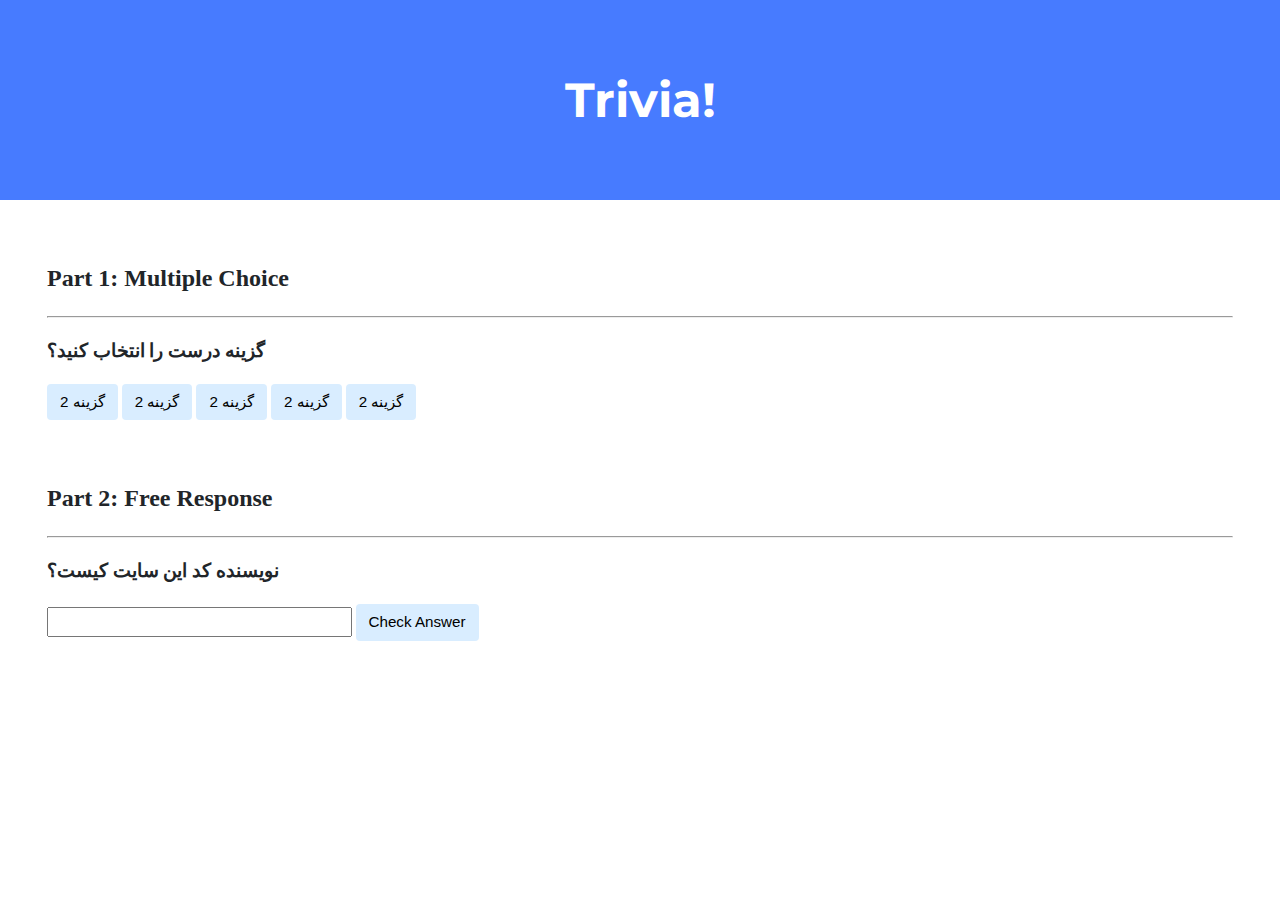
<file: week 8/trivia/index.html>
<!DOCTYPE html>

<html lang="en">
    <head>
        <link href="https://fonts.googleapis.com/css2?family=Montserrat:wght@500&display=swap" rel="stylesheet">
        <link href="styles.css" rel="stylesheet">
        <title>Trivia!</title>
        <script>
            // TODO: Add code to check answers to questions


            document.addEventListener('DOMContentLoaded', function() {

            // For multiple-choice question
            // Change the color to green, when correct answer is chosen
            let correct = document.querySelector('.correct');
            correct.addEventListener('click', function() {
                correct.style.backgroundColor = 'green';
                document.querySelector('#feedback1').innerHTML = 'Correct!';
            });

            // Change the color to red, when incorrect answer is chosen
            let incorrects = document.querySelectorAll('.incorrect');
            for (let i = 0; i < incorrects.length; i++){
                incorrects[i].addEventListener('click', function() {
                    incorrects[i].style.backgroundColor = 'red';
                    document.querySelector('#feedback1').innerHTML = 'Incorrect';
                });
            }

            // For free response question
            document.querySelector('#check').addEventListener('click', function(){
                let answer = document.querySelector('#answer');
                if (answer.value.toLowerCase() === 'مصطفی پیران') {
                    answer.style.backgroundColor = 'green';
                    document.querySelector('#feedback2').innerHTML = 'Correct!';
                } else {
                    answer.style.backgroundColor = 'red';
                    document.querySelector('#feedback2').innerHTML = 'Incorrect';
                }
            });

            });


        </script>
    </head>
    <body>
        <div class="header">
            <h1>Trivia!</h1>
        </div>

        <div class="container">
            <div class="section">
                <h2>Part 1: Multiple Choice </h2>
                <hr>
                <!-- TODO: Add multiple choice question here -->

                <h3>گزینه درست را انتخاب کنید؟</h3>

                <button class="incorrect">گزینه 2</button>
                <button class="correct">گزینه 2</button>
                <button class="incorrect">گزینه 2</button>
                <button class="incorrect">گزینه 2</button>
                <button class="incorrect">گزینه 2</button>
                <p id="feedback1"></p>

            </div>

            <div class="section">
                <h2>Part 2: Free Response</h2>
                <hr>
                <!-- TODO: Add free response question here -->

                <h3>نویسنده کد این سایت کیست؟</h3>

                <input autocomplete="off" id="answer" type="text">
                <button id="check">Check Answer</button>

                <p id="feedback2"></p>


            </div>
        </div>
    </body>
</html>
</file>
<file: week 8/trivia/styles.css>
body {
    background-color: #fff;
    color: #212529;
    font-size: 1rem;
    font-weight: 400;
    line-height: 1.5;
    margin: 0;
    text-align: left;
}

.container {
    margin-left: auto;
    margin-right: auto;
    padding-left: 15px;
    padding-right: 15px;
}

.header {
    background-color: #477bff;
    color: #fff;
    margin-bottom: 2rem;
    padding: 2rem 1rem;
    text-align: center;
}

.section {
    padding: 0.5rem 2rem 1rem 2rem;
}

.section:hover {
    background-color: #f5f5f5;
    transition: color 2s ease-in-out, background-color 0.15s ease-in-out;
}

h1 {
    font-family: 'Montserrat', sans-serif;
    font-size: 48px;
}

button, input[type="submit"] {
    background-color: #d9edff;
    border: 1px solid transparent;
    border-radius: 0.25rem;
    font-size: 0.95rem;
    font-weight: 400;
    line-height: 1.5;
    padding: 0.375rem 0.75rem;
    text-align: center;
    transition: color 0.15s ease-in-out, background-color 0.15s ease-in-out, border-color 0.15s ease-in-out, box-shadow 0.15s ease-in-out;
    vertical-align: middle;
}


input[type="text"] {
    line-height: 1.8;
    width: 25%;
}

input[type="text"]:hover {
    background-color: #f5f5f5;
    transition: color 2s ease-in-out, background-color 0.15s ease-in-out;
}
</file>
